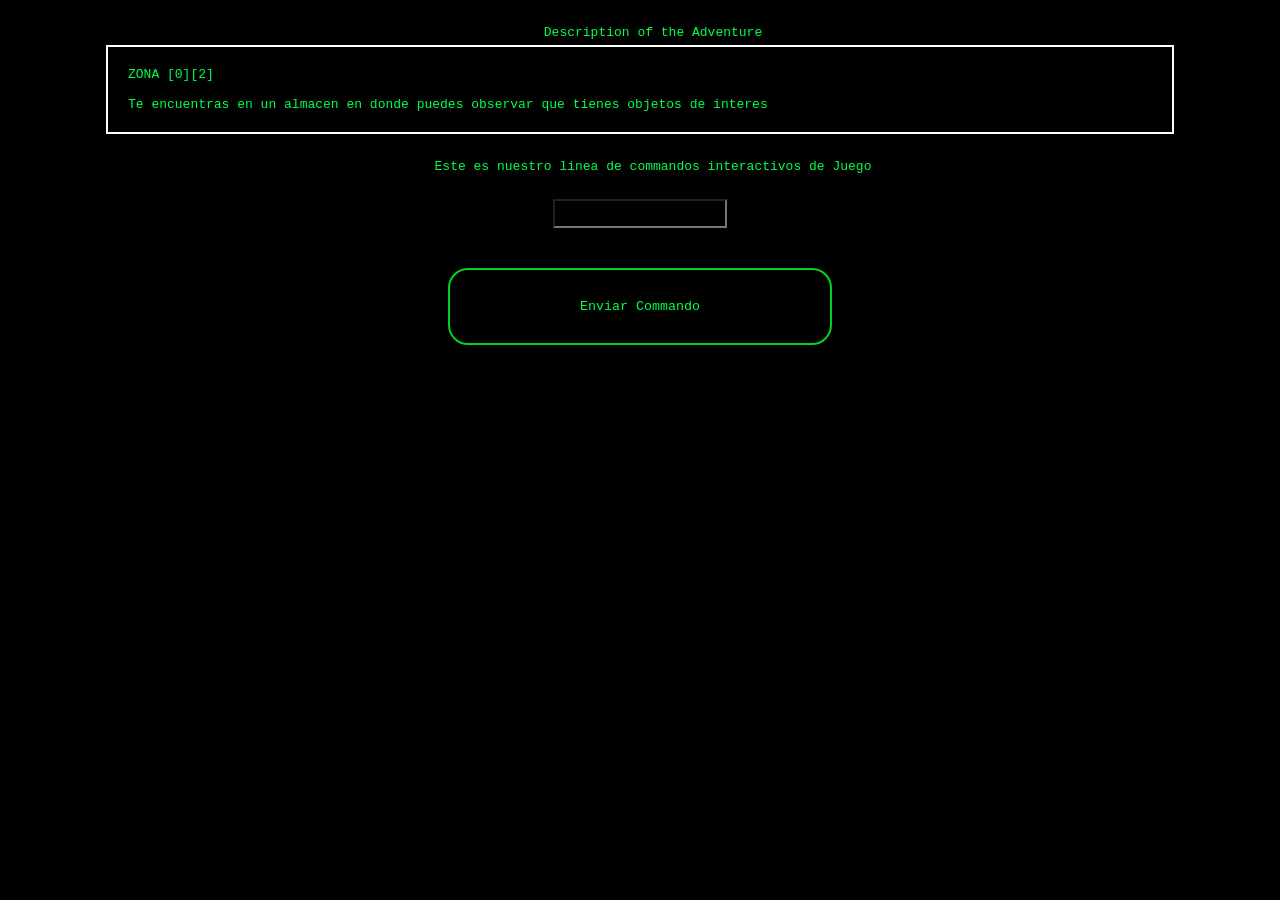
<file: JavaScript/Game/index.html>
<!DOCTYPE html> 
<html lang="es">
   <title>Juego de Factoria</title>
    <link rel="stylesheet" href="game.css" type="text/css">
    <head>

    <body>
        <label for="description">Description of the Adventure</label>
      <output id="description" name="description">
        <p>
          
        </p>
      </output>
       <label for="commands">Este es nuestro linea de commandos interactivos de Juego</label>
      <input type="text" id="commands" name="commands">
      <button type="button" id="do" value="Enviar Commando">Enviar Commando</button>



      <script src=action.js></script>
   </body>
</html>
</file>
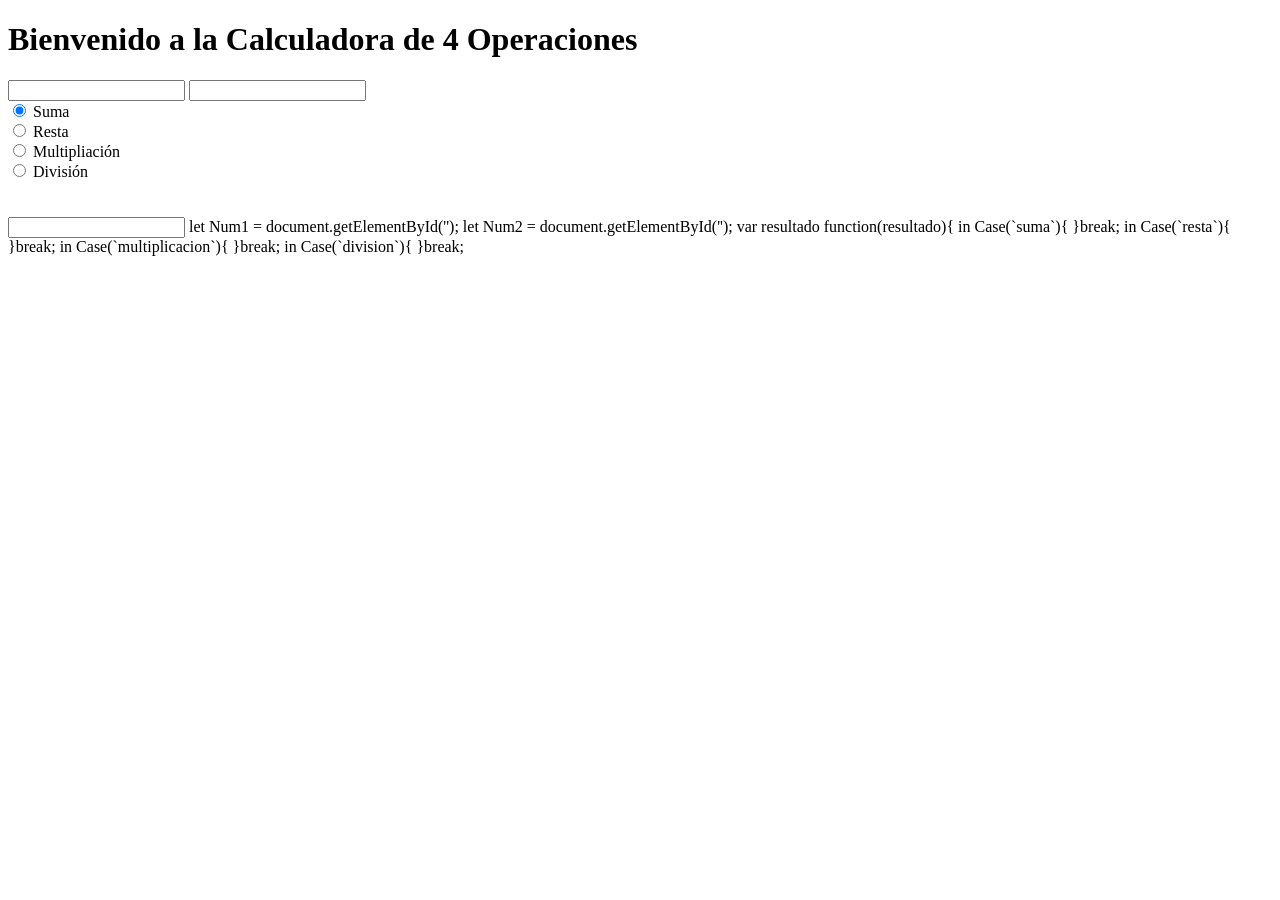
<file: JavaScript/Calculadora.html>
<!DOCTYPE html>
<html>
<head>
	<meta charset="utf-8">
	<meta name="viewport" content="width=device-width, initial-scale=1">
	<title>Calculadora</title>
</head>
<body>
	<script type="text/javascript">

		</script>
          <h1>Bienvenido a la Calculadora de 4 Operaciones</h1>
	    <input type="number" id="number" name="number" >
	    <input type="number" id="number" name="number" > 
		<form name=fcolores> 
        <input type="Radio" name="colorin" value="ffffff" checked> Suma
        <br> 
        <input type="Radio" name="colorin" value="ff0000"> Resta
        <br> 
        <input type="Radio" name="colorin" value="00ff00"> Multipliación 
        <br> 
        <input type="Radio" name="colorin" value="0000ff"> División
        <br>
        <br> 
        <br> 
        </form> 
		<input type="text" id="number" name="resultado">
	     
		let Num1 = document.getElementById('');
		let Num2 = document.getElementById(''); 
		var resultado
		function(resultado){
			in Case(`suma`){


			}break;
			in Case(`resta`){


			}break;
			in Case(`multiplicacion`){


			}break;
			in Case(`division`){


			}break;
	</script>

</body>
</html>
</file>
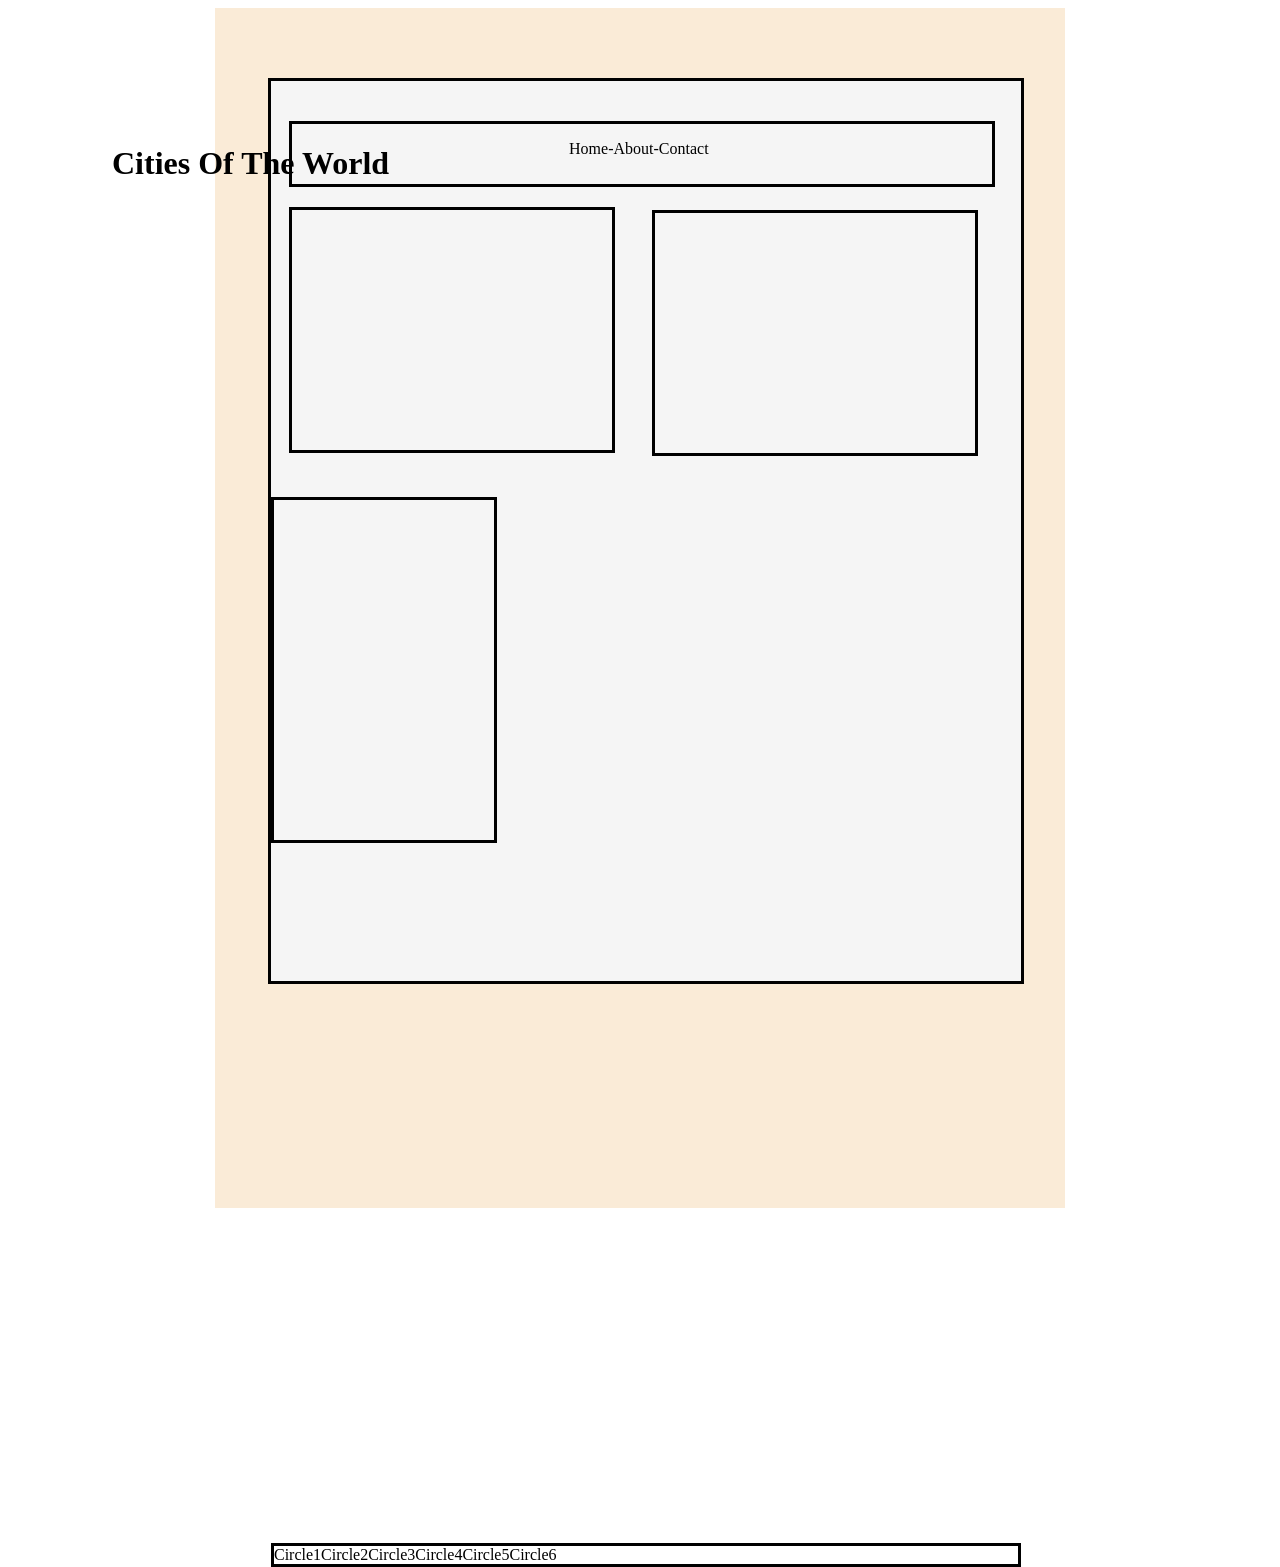
<file: bubble/Flexbox/Ciudad.html>
<!DOCTYPE html>
<html lang="en">
<head>
    <meta charset="UTF-8">
    <meta http-equiv="X-UA-Compatible" content="IE=edge">
    <meta name="viewport" content="width=device-width, initial-scale=1.0">
    <link rel='stylesheet' type='text/css' media='screen' href='Estiloresponsivo.css'>
    <title>Document</title>
</head>
<body>
    <div class="Cuerpo">
        <div class="Texto">
            <p></p><!--Texto Rotado del Cuerpo de Fuera-->
        </div>
        <div class="cuerpoInterno"><!--Cuerpo Interno-->
            <div class="Header"><!--Encabezado H1 y Nav Bar-->
                <h1>Cities Of The World</h1>
                <p>Home-About-Contact</p>
            </div>
            <div class="Cubo1">
                <div class="Cubo2"></div>
            </div>
            <div class="verticalArticle">
            </div>
            <div class="Footer">
               <div>Circle1</div>
               <div>Circle2</div>
               <div>Circle3</div>
               <div>Circle4</div>
               <div>Circle5</div>
               <div>Circle6</div>
            </div>

        </div>

    </div>

</body>
</html>
</file>
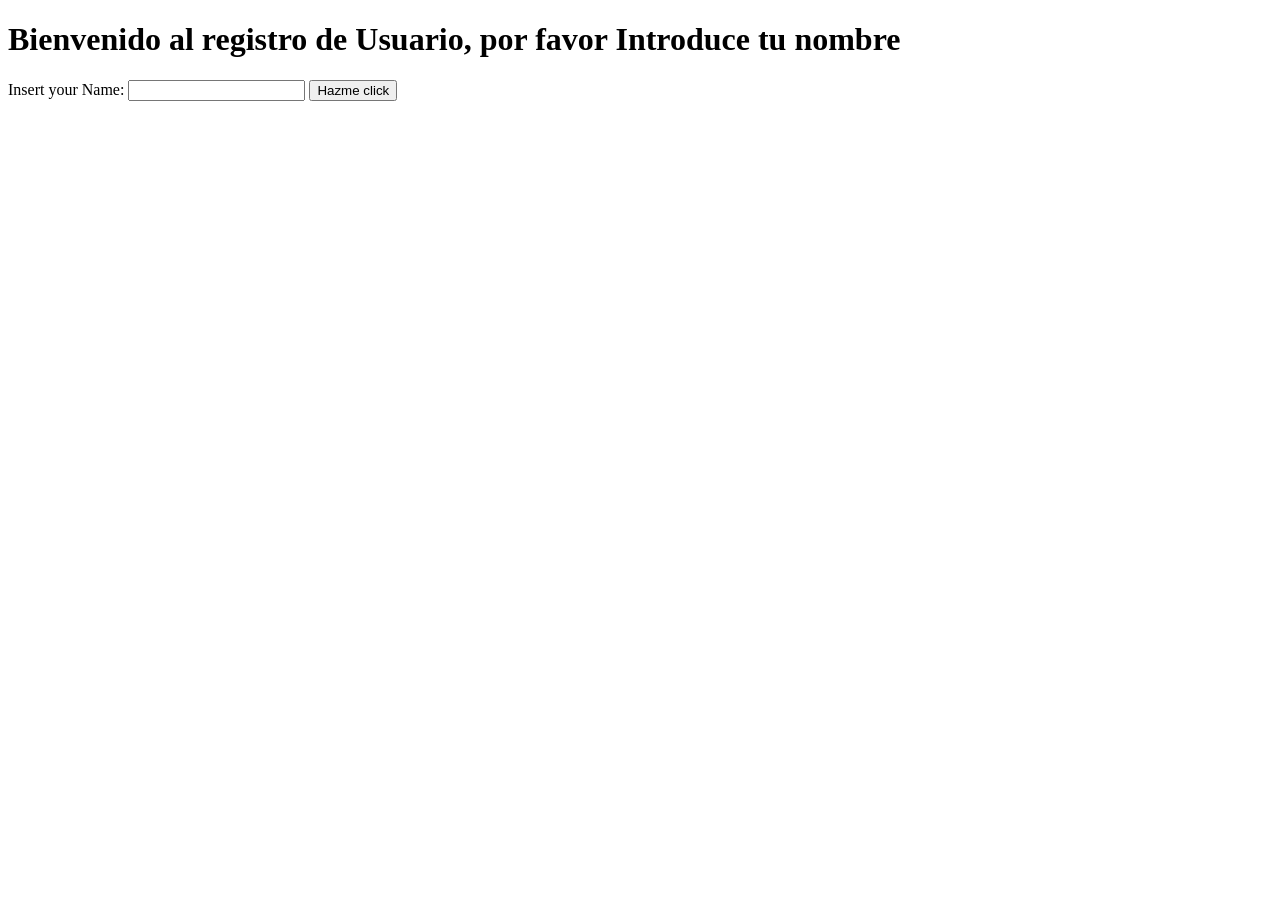
<file: JavaScript/Game/Operacion.html>
<!DOCTYPE html>
<html>
<head>
	<meta charset="utf-8">
	<meta name="viewport" content="width=device-width, initial-scale=1">
	<title>Registro</title>
</head>
<body>
	<h1>Bienvenido al registro de Usuario, por favor Introduce tu nombre</h1>

      Insert your Name: <input type="text" id="name">

     <input type="button" value="Hazme click"/>

     <script type="text/javascript">

     	let name = "Mario";

     	const button = document.querySelector('button');

        if (document.getElementById("name").textContent === "Mario"){

     	  document.getElementById("button").onclick === window.alert("Welcome your identity is correct!");
        }
     	
    </script>
</body>
</html>
</file>
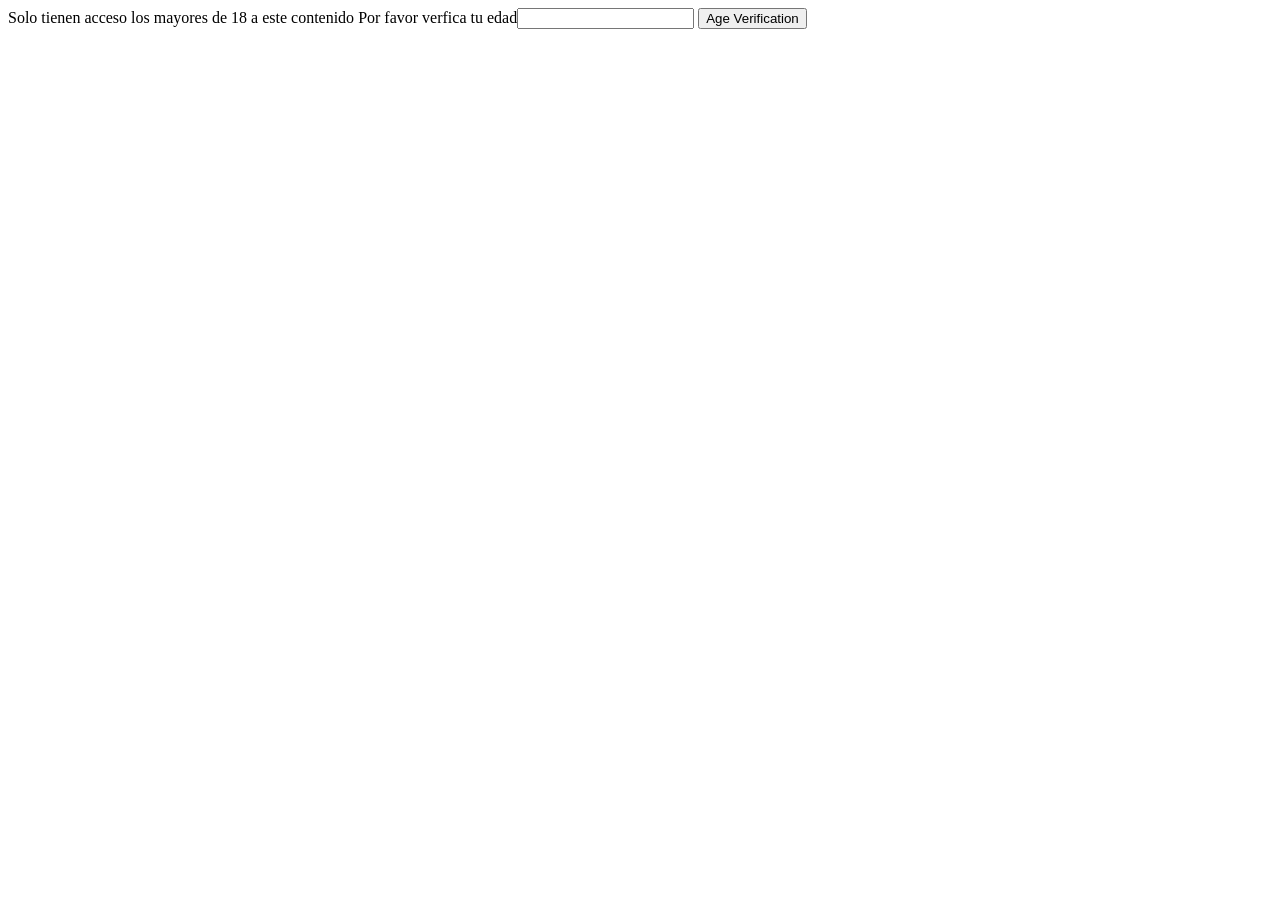
<file: JavaScript/Game/Usoif.html>
<!DOCTYPE html>
<html>
<head>
	<meta charset="utf-8">
	<meta name="viewport" content="width=device-width, initial-scale=1">
	<title>Validation de edad</title>
	<style type="text/css">
		
	</style>
</head>
<body>

	<form>
		<label>Solo tienen acceso los mayores de 18 a este contenido</label>
		 Por favor verfica tu edad<input type="number" name="name" id="age">
	    <button type="button" onclick="ageValidation">Age Verification</button>

	</form>

	<script type="text/javascript">

                    document.querySelector('button').onclick = ageValidation;

       	            function ageValidation(){
                        console.log("click")
			         	let age = document.getElementById('age');

			         	if(age.value<18){

			          		window.alert("No tienes la edad suficiente para acceder");

			        	}
			        	else(age.value>18)
			        		window.alert("Tienes la edad suficiente para acceder");
			        }

		</script>
</body>
</html>
</file>
<file: JavaScript/Game/game.css>
body{

  background-color: rgb(0, 0, 0);
  color: rgb(0, 255, 76);
  font-family: monospace;
}
output{
  display: block;
  border: 2px solid white;
  width: 80vw;
  margin: auto;
  padding: 20px;
  
}
input{
    display: block;
    margin: auto;
    margin-top: 20px;
    background-color: inherit;
    color: inherit;
    font-family: inherit;
    padding: 5px;
}
label{
    display: block;
    margin: auto;
    text-align: center;
    width: 100vw;
    margin-top: 20px;
    padding: 5px;
}
button{
    display: block;
    margin: auto;
    width: 30vw;
    height: 6vw;
    border: 2px solid rgb(5, 210, 32);
    border-radius: 20px;
    font-family: inherit;
    background-color: inherit;
    color: inherit;
    margin-top: 40px;
    padding: 5px;

}
</file>
<file: bubble/Flexbox/Estiloresponsivo.css>
.Cuerpo{
    height: 1200px;
    width: 850px;
    margin: auto;
    display: flex;
    justify-content: center;
    background-color: antiquewhite;
}
.cuerpoInterno{
    width: 750px;
    height: 900px;
    border: 3px solid black;
    padding: 0;
    margin-top: 70px;
    position: relative;
    background-color: rgb(245, 245, 245);
    left: 6px;
}
.Header{
    height: 60px;
    width: 700px;
    border: 3px solid black;
    margin-top: 40px;
    display: flex;
    position: relative;
    align-content: center;
    background-color: transparent;
    left: 18px;
}   
h1{
    display: flex;
    position: relative;
    justify-content: flex-start;
    left: -180px;
}
.Cubo1{
    height: 240px;
    width: 320px;
    border: 3px solid black;
    margin-top: 20px;
    position: absolute;
    display: flex;
    justify-content: space-between;
    left: 18px;
}
.Cubo2{
    height: 240px;
    width: 320px;
    border: 3px solid black;
    position: absolute;
    display: flex;
    justify-content: space-between;
    left: 360px;
}
.verticalArticle{
    height: 340px;
    width: 220px;
    margin-top: 310px;
    border: 3px solid black;
    display: flex;
    justify-content: space-between;


}
.Footer{
    border: 3px solid black;
    display: flex;
    position: absolute;
    margin-top: 700px;
    position: relative;
}
footer>div{
    width: 80px;
    height: 80px;
    border-radius: 200px;
    background-color: rgb(255, 0, 0);
    position: absolute;
    top: 14%;
    left: 13%;
}
.Circle1{
    width: 80px;
    height: 80px;
    border-radius: 200px;
    background-color: rgb(255, 0, 0);
    position: absolute;
    top: 14%;
    left: 13%;
}
.Circle1{
    width: 80px;
    height: 80px;
    border-radius: 200px;
    background-color: rgb(255, 0, 0);
    position: absolute;
    top: 14%;
    left: 13%;
}
.Circle2{
    width: 80px;
    height: 80px;
    border-radius: 200px;
    background-color: rgb(255, 0, 0);
    position: absolute;
    top: 14%;
    left: 13%;
}
.Circle3{
    width: 80px;
    height: 80px;
    border-radius: 200px;
    background-color: rgb(255, 0, 0);
    position: absolute;
    top: 14%;
    left: 13%;
}
.Circle4{
    width: 80px;
    height: 80px;
    border-radius: 200px;
    background-color: rgb(255, 0, 0);
    position: absolute;
    top: 14%;
    left: 13%;
}
</file>
